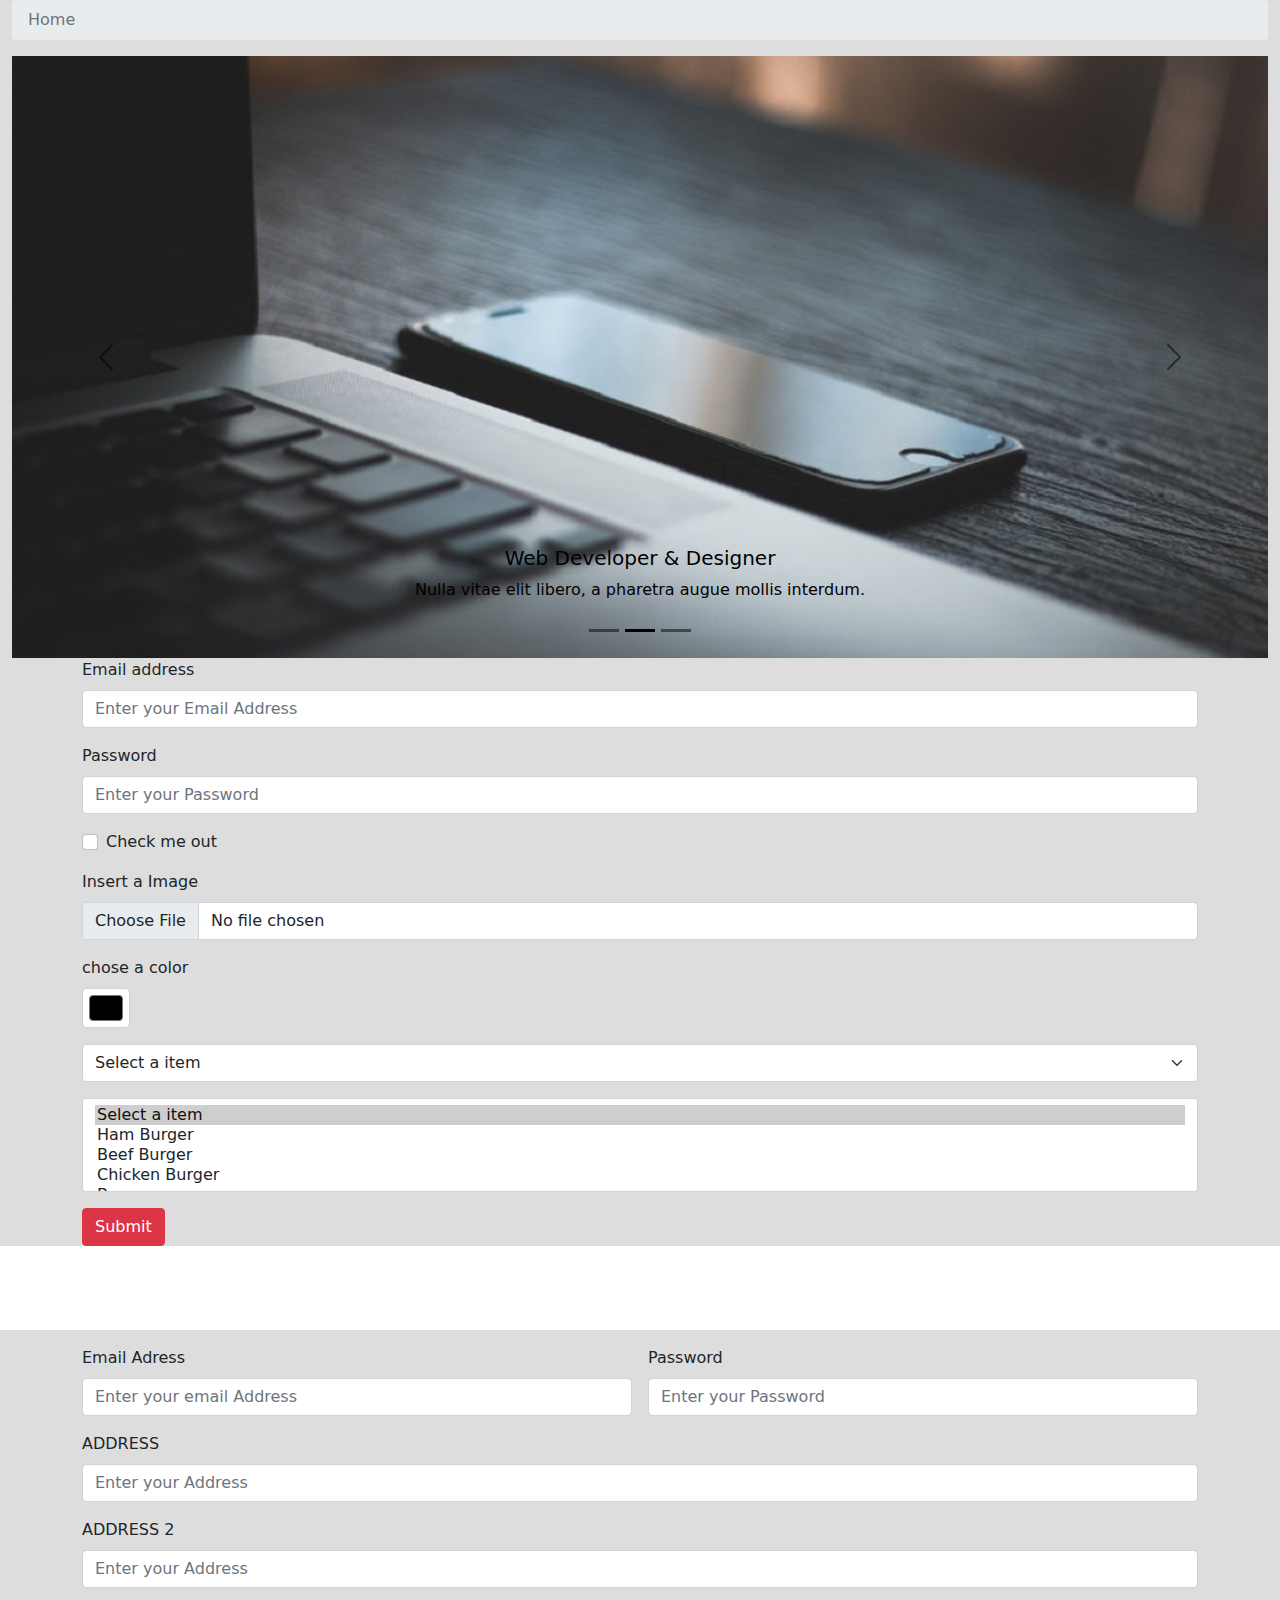
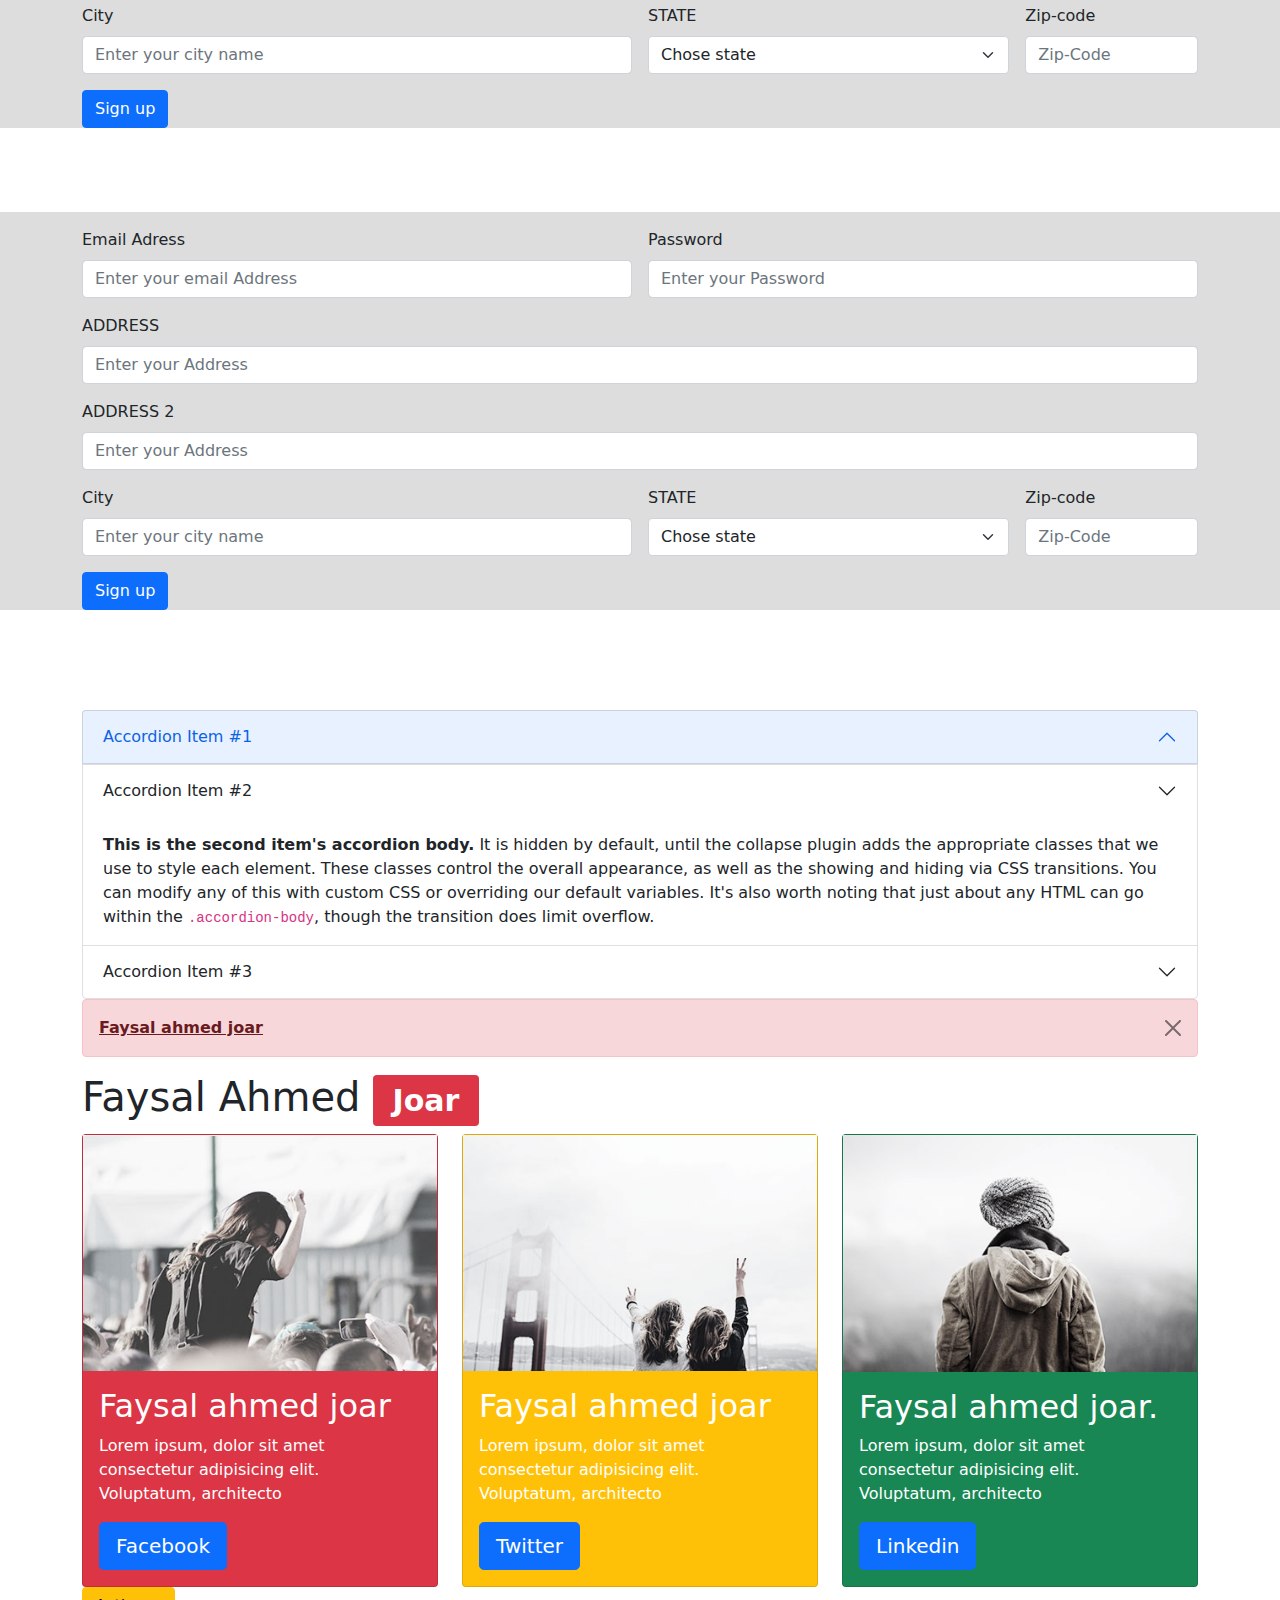
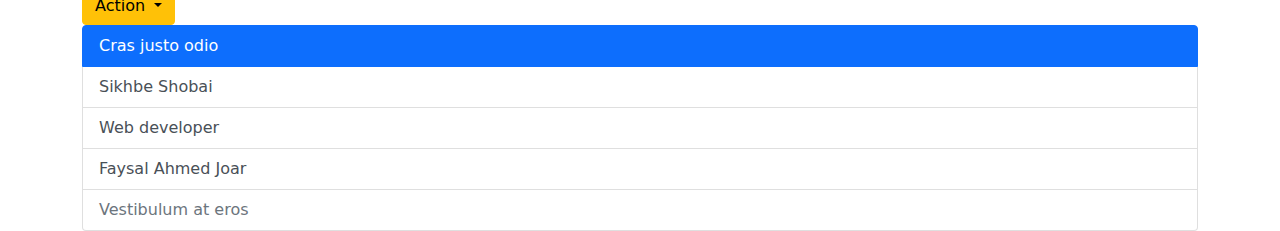
<file: index.html>
<!doctype html>
<html lang="en">
  <head>
    <!-- Required meta tags -->
    <meta charset="utf-8">
    <meta name="viewport" content="width=device-width, initial-scale=1">

    <!--CSS links-->
    <link rel="stylesheet" href="css/bootstrap.css">
    <link rel="stylesheet" href="css/style.css">
    <link rel="stylesheet" href="css/media.css">

    <title>Practice 2</title>
  </head>
  <body>
<section class="form1">


    <div class="container-fluid">


      <nav aria-label="breadcrumb">
          <ol class="breadcrumb">
            <li class="breadcrumb-item active" aria-current="page">Home</li></ol>
      </nav>

    </div>

  <!-- slider satrt -->

  <div class="container-fluid">
    
        <div id="carouselex" class="carousel  carousel-dark slide" data-ride="carousel">

          <ol class="carousel-indicators">
              <li data-target="#carouselex" data-slide-to="0" ></li>
              <li data-target="#carouselex" data-slide-to="1" class="active"></li>
              <li data-target="#carouselex" data-slide-to="2"></li>
          </ol>


            <div class="carousel-inner">


              <div class="carousel-item " data-interval="5000">
                <img src="images/banner.jpg" class="d-block w-100" alt="...">
                <div class="carousel-caption d-none d-md-block">
                    <h5>Web Developer & Designer</h5>
                    <p>Nulla vitae elit libero, a pharetra augue mollis interdum.</p>
              </div>
              </div>
            <div class="carousel-item active" data-interval="5000">
                <img src="images/banner (2).jpg" class="d-block w-100" alt="...">
                <div class="carousel-caption d-none d-md-block">
                    <h5>Web Developer & Designer</h5>
                    <p>Nulla vitae elit libero, a pharetra augue mollis interdum.</p>
              </div>
              </div>
              <div class="carousel-item" data-interval="5000">
                <img src="images/minimo_bnnaer.jpg" class="d-block w-100" alt="...">
                <div class="carousel-caption d-none d-md-block">
                    <h5>Web Developer & Designer</h5>
                    <p>Nulla vitae elit libero, a pharetra augue mollis interdum.</p>
              </div>
              </div>

  <a class="carousel-control-prev" href="#carouselex" role="button" data-slide="prev">
    <span class="carousel-control-prev-icon" aria-hidden="true"></span>
    <span class="visually-hidden">Previous</span></a>

  <a class="carousel-control-next" href="#carouselex" role="button" data-slide="next">
    <span class="carousel-control-next-icon" aria-hidden="true"></span>
    <span class="visually-hidden">Next</span></a>
            </div>
        </div>
  </div>

  <div class="container">
    <form>

          <div class="mb-3">
            <label for="s_email" class="form-label">Email address</label>
            <input type="email" class="form-control s_email" id="s_email" name="s_email" placeholder="Enter your Email Address" required>
          </div>

          <div class="mb-3">
            <label for="password1" class="form-label">Password</label>
            <input type="password" class="form-control password1" id="password1" name="password1" placeholder="Enter your Password" required>
          </div>

          <div class="mb-3 form-check">
            <input type="checkbox" class="form-check-input" id="exampleCheck1">
            <label class="form-check-label" for="exampleCheck1">Check me out</label>
          </div>

          <div class="mb-3">
            <label for="formfile" class="form-label">Insert a Image</label>
            <input class="form-control" type="file" id="formfile">
          </div>

          <div class="mb-3">
            <label for="color" class="form-label">chose a color</label>
            <input class="form-control form-control-color" type="color" id="color" value="red">
          </div>

          <div class="mb-3">

            <select class="form-select" aria-label="Default select">
            <option selected>Select a item</option>
            <option value="1">Ham Burger</option>
            <option value="2">Beef Burger</option>
            <option value="3">Chicken Burger</option>
          </select>

          </div>

          <div class="mb-3">

            <select class="form-select" multiple aria-label="multiple select example">
            <option selected>Select a item</option>
            <option value="1">Ham Burger</option>
            <option value="2">Beef Burger</option>
            <option value="3">Chicken Burger</option>
            <option value="4">Beer</option>
            <option value="5">Pizza</option>
          </select>

          </div>

          <button type="submit" class="btn btn-danger">Submit</button>

        </form>
  </div>
          


    </section>


<section class="form">

  <div class="container">
      <form class="row g-3">
        
          <div class="col-md-6">
           <label for="email1" class="form-label">Email Adress</label>
           <input type="email" class="form-control email1" id="email1" name="email1" placeholder="Enter your email Address" required>
          </div>

          <div class="col-md-6">
           <label for="password2" class="form-label">Password</label>
           <input type="password" class="form-control password2" id="password2" name="password1" placeholder="Enter your Password" required>
          </div>

          <div class="col-md-12">
           <label for="adress"  class="form-label">ADDRESS</label>
           <input type="text" class="form-control adress" id="adress" name="adress" placeholder="Enter your Address" required>
          </div>

          <div class="col-md-12">
           <label for="adress2" class="form-label">ADDRESS 2</label>
           <input type="text" class="form-control adress2" id="adress2" name="adress2" placeholder="Enter your Address" required>
          </div>

          <div class="col-md-6">
           <label for="city" class="form-label">City</label>
           <input type="text" class="form-control city" id="city" name="city" placeholder="Enter your city name" required>
          </div>

          <div class="col-md-4">

           <label for="state" class="form-label">STATE</label>

           <select id="state" class="form-select">
             
              <option selected>Chose state</option>
              <option>Dhaka</option>
              <option>Gazipur</option>
              <option>khulna</option>
              <option>Rangpur</option>
              <option>Rajsahi</option>
              <option>Barishal</option>

           </select>

          </div>

          <div class="col-md-2">
           <label for="zip" class="form-label">Zip-code</label>
           <input type="text" class="form-control zip" id="zip" name="zip" placeholder="Zip-Code">
          </div>

          <div class="col-md-2">
            <button type="submit" class="btn btn-primary">Sign up</button>
          </div>

      </form>
    </div>
</section>


<section class="form2">

  <div class="container">
      <form class="row g-3 needs-validation" novalidate>
        
          <div class="col-md-6">
           <label for="email1" class="form-label">Email Adress</label>
           <input type="email" class="form-control email1" id="email1" name="email1" placeholder="Enter your email Address" required >
           <div class="valid-feedback">Looks Good!</div>
           <div class="invalid-feedback">Write valid mail.</div>
          </div>

          <div class="col-md-6">
           <label for="password2" class="form-label">Password</label>
           <input type="password" class="form-control password2" id="password2" name="password1" placeholder="Enter your Password" required>
            <div class="valid-feedback">Looks Good!</div>
           <div class="invalid-feedback">Insert password.</div>
          </div>

          <div class="col-md-12">
           <label for="adress"  class="form-label">ADDRESS</label>
           <input type="text" class="form-control adress" id="adress" name="adress" placeholder="Enter your Address" required>

            <div class="valid-feedback">Looks Good!</div>
           <div class="invalid-feedback">Write valid Address.</div>
          </div>

          <div class="col-md-12">
           <label for="adress2" class="form-label">ADDRESS 2</label>
           <input type="text" class="form-control adress2" id="adress2" name="adress2" placeholder="Enter your Address" required>
           <div class="valid-feedback">Looks Good!</div>
           <div class="invalid-feedback">Write valid Address.</div>
          </div>

          <div class="col-md-6">
           <label for="city" class="form-label">City</label>
           <input type="text" class="form-control city" id="city" name="city" placeholder="Enter your city name" required>
           <div class="valid-feedback">Looks Good!</div>
           <div class="invalid-feedback">Write valid City.</div>
          </div>

          <div class="col-md-4">

           <label for="state" class="form-label">STATE</label>

           <select id="state" class="form-select">
             
              <option selected>Chose state</option>
              <option>Dhaka</option>
              <option>Gazipur</option>
              <option>khulna</option>
              <option>Rangpur</option>
              <option>Rajsahi</option>
              <option>Barishal</option>

           </select>

          </div>

          <div class="col-md-2">
           <label for="zip" class="form-label">Zip-code</label>
           <input type="text" class="form-control zip" id="zip" name="zip" placeholder="Zip-Code">
          </div>

          <div class="col-md-2">
            <button type="submit" class="btn btn-primary">Sign up</button>
          </div>

      </form>
    </div>
</section>


<section class="faq">
  <div class="container">
      
    <div class="accordion" id="accordion1">
  <div class="accordion-item">
    <h2 class="accordion-header" id="heading1">
      <button class="accordion-button" type="button" data-toggle="collapse" data-target="#collapse1" aria-expanded="false" aria-controls="collapse1">
        Accordion Item #1
      </button>
    </h2>
    <div id="collapse1" class="accordion-collapse collapse" aria-labelledby="heading1" data-parent="#accordion1">
      <div class="accordion-body">
        <strong>This is the first item's accordion body.</strong> It is hidden by default, until the collapse plugin adds the appropriate classes that we use to style each element. These classes control the overall appearance, as well as the showing and hiding via CSS transitions. You can modify any of this with custom CSS or overriding our default variables. It's also worth noting that just about any HTML can go within the <code>.accordion-body</code>, though the transition does limit overflow.
      </div>
    </div>
  </div>
  <div class="accordion-item">
    <h2 class="accordion-header" id="heading2">
      <button class="accordion-button collapsed" type="button" data-toggle="collapse" data-target="#collapse2" aria-expanded="true" aria-controls="collapse2">
        Accordion Item #2
      </button>
    </h2>
    <div id="collapse2" class="accordion-collapse collapse show" aria-labelledby="heading2" data-parent="#accordion1">
      <div class="accordion-body">
        <strong>This is the second item's accordion body.</strong> It is hidden by default, until the collapse plugin adds the appropriate classes that we use to style each element. These classes control the overall appearance, as well as the showing and hiding via CSS transitions. You can modify any of this with custom CSS or overriding our default variables. It's also worth noting that just about any HTML can go within the <code>.accordion-body</code>, though the transition does limit overflow.
      </div>
    </div>
  </div>
  <div class="accordion-item">
    <h2 class="accordion-header" id="heading3">
      <button class="accordion-button collapsed" type="button" data-toggle="collapse" data-target="#collapse3" aria-expanded="false" aria-controls="collapse3">
        Accordion Item #3
      </button>
    </h2>
    <div id="collapse3" class="accordion-collapse collapse" aria-labelledby="heading3" data-parent="#accordion1">
      <div class="accordion-body">
        <strong>This is the third item's accordion body.</strong> It is hidden by default, until the collapse plugin adds the appropriate classes that we use to style each element. These classes control the overall appearance, as well as the showing and hiding via CSS transitions. You can modify any of this with custom CSS or overriding our default variables. It's also worth noting that just about any HTML can go within the <code>.accordion-body</code>, though the transition does limit overflow.
      </div>
    </div>
  </div>
</div>

  </div>
</section>


  <div class="container">
    <div class="alert alert-danger alert-dismissible fade show" role="alert" >
     <a href="http://coderjoar.com" class="alert-link">Faysal ahmed joar</a>
      <button type="button" class="btn-close" data-dismiss="alert" aria-label="Close"></button>
    </div>
  </div>
<div class="container">
  <div class="mx-auto">
    <h1>Faysal Ahmed <span class="badge bg-danger mx-auto">Joar</span></h1>
  </div>
</div>


  <div class="container">
    <div class="row">
      <div class="col-md-4">
        <div class="card bg-danger text-white">
          <img src="images/minimo1.jpg" alt="minimo">
          <div class="card-body">
            <h2 class="card-title">Faysal ahmed joar</h2>
            <p>Lorem ipsum, dolor sit amet consectetur adipisicing elit. Voluptatum, architecto</p>
            <a href="https://facebook.com/coderjoar" class="btn btn-primary btn-lg">Facebook</a>
          </div>
        </div>
      </div>

      <div class="col-md-4">
        <div class="card bg-warning text-white">
          <img src="images/minimo2.jpg" alt="minimo">
          <div class="card-body">
            <h2 class="card-title">Faysal ahmed joar</h2>
            <p class="card-text">Lorem ipsum, dolor sit amet consectetur adipisicing elit. Voluptatum, architecto</p>
            <a href="https://twitter.com/coderjoar" class="btn btn-primary btn-lg">Twitter</a>
          </div>
        </div>
      </div>

      <div class="col-md-4">
        <div class="card bg-success text-white">
          <img src="images/minimo3.jpg" alt="minimo">
          <div class="card-body">
            <h2 class="card-title">Faysal ahmed joar.</h2>
            <p class="card-text">Lorem ipsum, dolor sit amet consectetur adipisicing elit. Voluptatum, architecto</p>
            <a href="https://linkedin.com/coderjoar" class="btn btn-primary btn-lg">Linkedin</a>
          </div>
        </div>
      </div>
    </div>


    </div>


    <div class="container">
      

          <div class="btn-group">
            <button type="button" class="btn btn-warning dropdown-toggle" data-toggle="dropdown" aria-expanded="false">
              Action
            </button>
            <ul class="dropdown-menu">
              <li><a class="dropdown-item" href="#">Facebook</a></li>
              <li><a class="dropdown-item" href="#">Twitter</a></li>
              <li><a class="dropdown-item" href="#"> Linkedin</a></li>
              <li><hr class="dropdown-divider">Instagram</li>
              <li><a class="dropdown-item" href="#">Separated link</a></li>
            </ul>
          </div>


          <div class="list-group">
                  <a href="#" class="list-group-item list-group-item-action active" aria-current="true">
                    Cras justo odio
                  </a>
                  <a href="#" class="list-group-item list-group-item-action">Sikhbe Shobai</a>
                  <a href="#" class="list-group-item list-group-item-action">Web developer</a>
                  <a href="#" class="list-group-item list-group-item-action">Faysal Ahmed Joar</a>
                  <a href="#" class="list-group-item list-group-item-action disabled" tabindex="-1" aria-disabled="true">Vestibulum at eros</a>
          </div>


    </div>

    

    
      
 








    <!--JS Links-->
    <script src="js/popper.min.js"></script>
    <script src="js/bootstrap.bundle.min.js"></script>
    <script src="js/script.js"></script>
  </body>
</html>
</file>
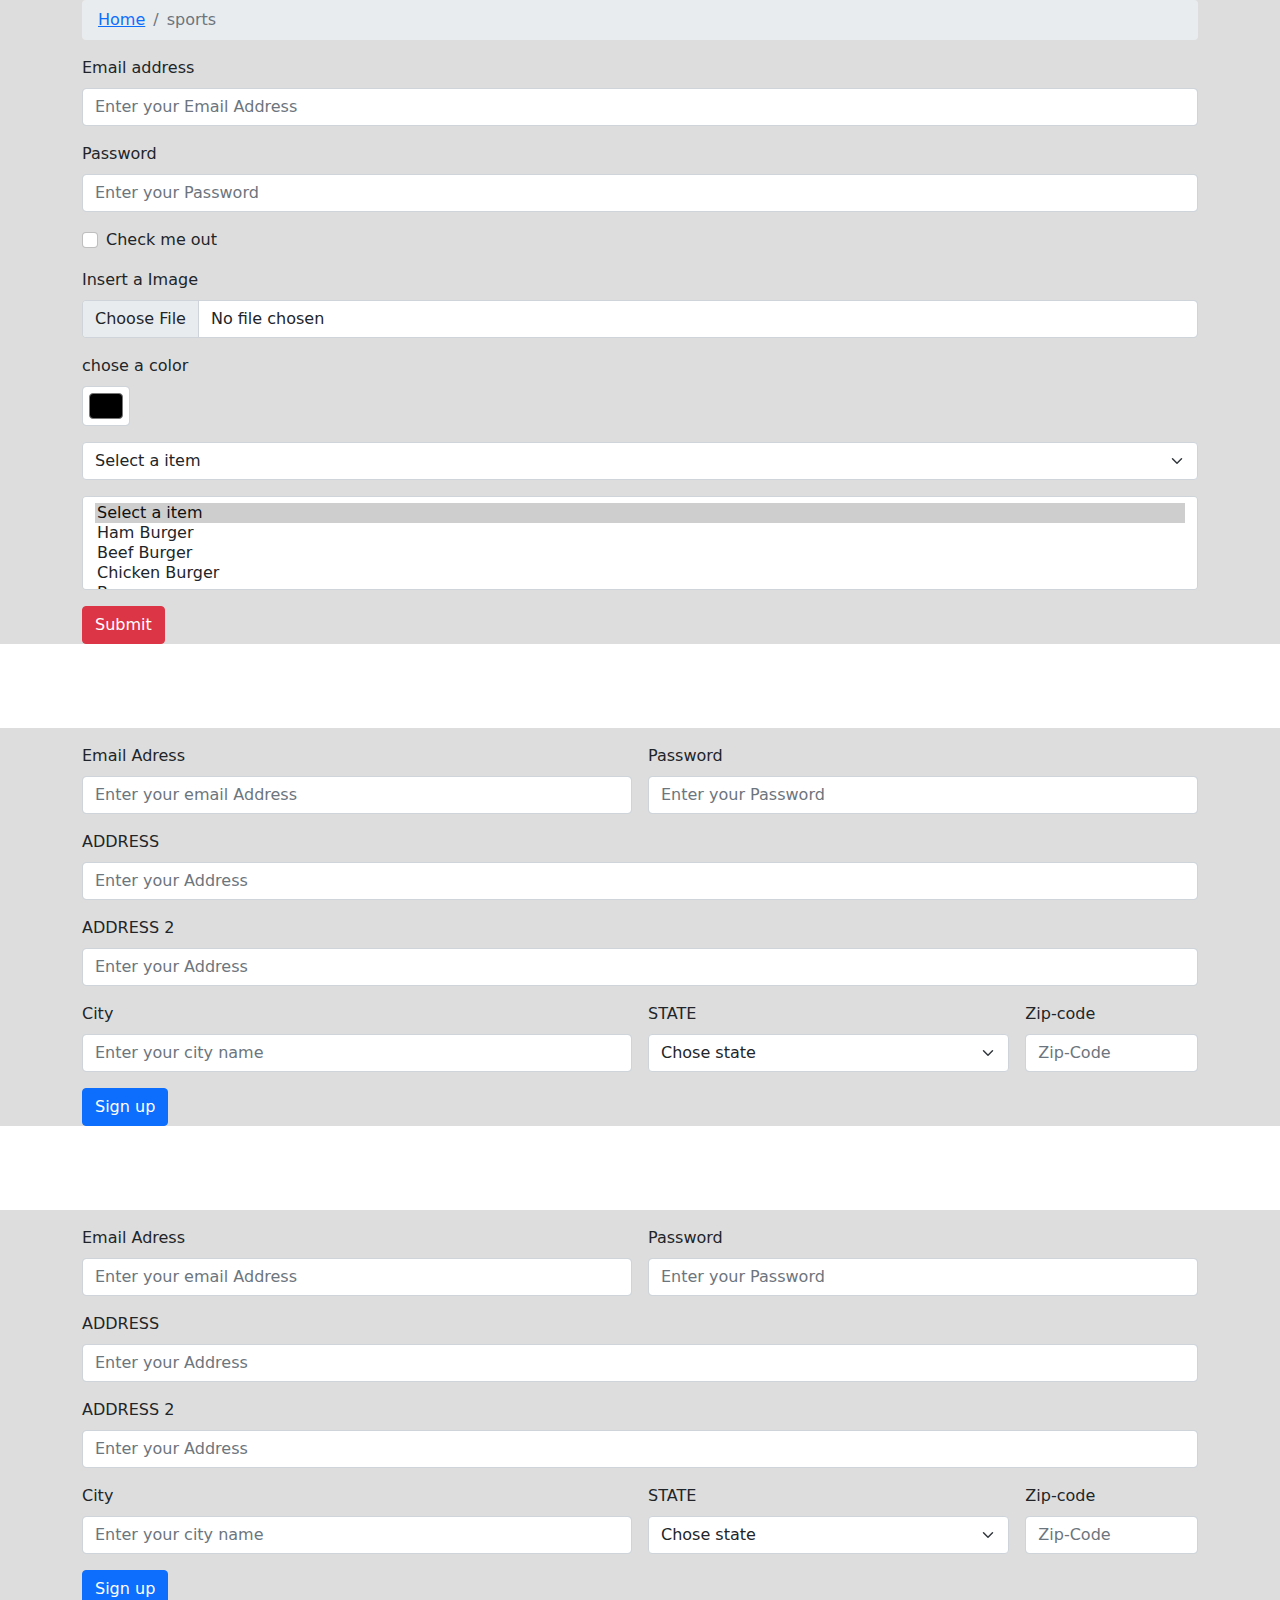
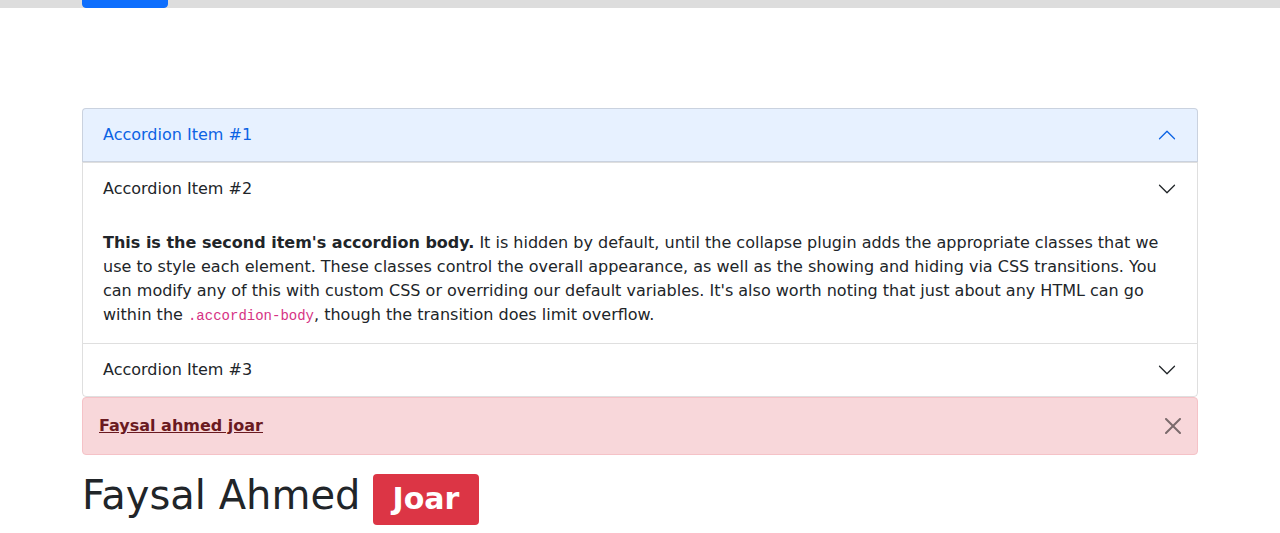
<file: football_cricket.html>
<!doctype html>
<html lang="en">
  <head>
    <!-- Required meta tags -->
    <meta charset="utf-8">
    <meta name="viewport" content="width=device-width, initial-scale=1">

    <!--CSS links-->
    <link rel="stylesheet" href="css/bootstrap.css">
    <link rel="stylesheet" href="css/style.css">
    <link rel="stylesheet" href="css/media.css">

    <title>Practice 2</title>
  </head>
  <body>
<section class="form1">
    <div class="container">


      <nav aria-label="breadcrumb">
          <ol class="breadcrumb">
            <li class="breadcrumb-item"><a href="index.html">Home</a></li>
            <li class="breadcrumb-item active" aria-current="page">sports</li>
          </ol>
      </nav>

          
        <form>

          <div class="mb-3">
            <label for="s_email" class="form-label">Email address</label>
            <input type="email" class="form-control s_email" id="s_email" name="s_email" placeholder="Enter your Email Address" required>
          </div>

          <div class="mb-3">
            <label for="password1" class="form-label">Password</label>
            <input type="password" class="form-control password1" id="password1" name="password1" placeholder="Enter your Password" required>
          </div>

          <div class="mb-3 form-check">
            <input type="checkbox" class="form-check-input" id="exampleCheck1">
            <label class="form-check-label" for="exampleCheck1">Check me out</label>
          </div>

          <div class="mb-3">
            <label for="formfile" class="form-label">Insert a Image</label>
            <input class="form-control" type="file" id="formfile">
          </div>

          <div class="mb-3">
            <label for="color" class="form-label">chose a color</label>
            <input class="form-control form-control-color" type="color" id="color" value="red">
          </div>

          <div class="mb-3">

            <select class="form-select" aria-label="Default select">
            <option selected>Select a item</option>
            <option value="1">Ham Burger</option>
            <option value="2">Beef Burger</option>
            <option value="3">Chicken Burger</option>
          </select>

          </div>

          <div class="mb-3">

            <select class="form-select" multiple aria-label="multiple select example">
            <option selected>Select a item</option>
            <option value="1">Ham Burger</option>
            <option value="2">Beef Burger</option>
            <option value="3">Chicken Burger</option>
            <option value="4">Beer</option>
            <option value="5">Pizza</option>
          </select>

          </div>

          <button type="submit" class="btn btn-danger">Submit</button>

        </form>

    </div>

    </section>


<section class="form">

  <div class="container">
      <form class="row g-3">
        
          <div class="col-md-6">
           <label for="email1" class="form-label">Email Adress</label>
           <input type="email" class="form-control email1" id="email1" name="email1" placeholder="Enter your email Address" required>
          </div>

          <div class="col-md-6">
           <label for="password2" class="form-label">Password</label>
           <input type="password" class="form-control password2" id="password2" name="password1" placeholder="Enter your Password" required>
          </div>

          <div class="col-md-12">
           <label for="adress"  class="form-label">ADDRESS</label>
           <input type="text" class="form-control adress" id="adress" name="adress" placeholder="Enter your Address" required>
          </div>

          <div class="col-md-12">
           <label for="adress2" class="form-label">ADDRESS 2</label>
           <input type="text" class="form-control adress2" id="adress2" name="adress2" placeholder="Enter your Address" required>
          </div>

          <div class="col-md-6">
           <label for="city" class="form-label">City</label>
           <input type="text" class="form-control city" id="city" name="city" placeholder="Enter your city name" required>
          </div>

          <div class="col-md-4">

           <label for="state" class="form-label">STATE</label>

           <select id="state" class="form-select">
             
              <option selected>Chose state</option>
              <option>Dhaka</option>
              <option>Gazipur</option>
              <option>khulna</option>
              <option>Rangpur</option>
              <option>Rajsahi</option>
              <option>Barishal</option>

           </select>

          </div>

          <div class="col-md-2">
           <label for="zip" class="form-label">Zip-code</label>
           <input type="text" class="form-control zip" id="zip" name="zip" placeholder="Zip-Code">
          </div>

          <div class="col-md-2">
            <button type="submit" class="btn btn-primary">Sign up</button>
          </div>

      </form>
    </div>


  

</section>


<section class="form2">

  <div class="container">
      <form class="row g-3 needs-validation" novalidate>
        
          <div class="col-md-6">
           <label for="email1" class="form-label">Email Adress</label>
           <input type="email" class="form-control email1" id="email1" name="email1" placeholder="Enter your email Address" required >
           <div class="valid-feedback">Looks Good!</div>
           <div class="invalid-feedback">Write valid mail.</div>
          </div>

          <div class="col-md-6">
           <label for="password2" class="form-label">Password</label>
           <input type="password" class="form-control password2" id="password2" name="password1" placeholder="Enter your Password" required>
            <div class="valid-feedback">Looks Good!</div>
           <div class="invalid-feedback">Insert password.</div>
          </div>

          <div class="col-md-12">
           <label for="adress"  class="form-label">ADDRESS</label>
           <input type="text" class="form-control adress" id="adress" name="adress" placeholder="Enter your Address" required>

            <div class="valid-feedback">Looks Good!</div>
           <div class="invalid-feedback">Write valid Address.</div>
          </div>

          <div class="col-md-12">
           <label for="adress2" class="form-label">ADDRESS 2</label>
           <input type="text" class="form-control adress2" id="adress2" name="adress2" placeholder="Enter your Address" required>
           <div class="valid-feedback">Looks Good!</div>
           <div class="invalid-feedback">Write valid Address.</div>
          </div>

          <div class="col-md-6">
           <label for="city" class="form-label">City</label>
           <input type="text" class="form-control city" id="city" name="city" placeholder="Enter your city name" required>
           <div class="valid-feedback">Looks Good!</div>
           <div class="invalid-feedback">Write valid City.</div>
          </div>

          <div class="col-md-4">

           <label for="state" class="form-label">STATE</label>

           <select id="state" class="form-select">
             
              <option selected>Chose state</option>
              <option>Dhaka</option>
              <option>Gazipur</option>
              <option>khulna</option>
              <option>Rangpur</option>
              <option>Rajsahi</option>
              <option>Barishal</option>

           </select>

          </div>

          <div class="col-md-2">
           <label for="zip" class="form-label">Zip-code</label>
           <input type="text" class="form-control zip" id="zip" name="zip" placeholder="Zip-Code">
          </div>

          <div class="col-md-2">
            <button type="submit" class="btn btn-primary">Sign up</button>
          </div>

      </form>
    </div>

</section>


<section class="faq">
  <div class="container">
      
    <div class="accordion" id="accordion1">
  <div class="accordion-item">
    <h2 class="accordion-header" id="heading1">
      <button class="accordion-button" type="button" data-toggle="collapse" data-target="#collapse1" aria-expanded="false" aria-controls="collapse1">
        Accordion Item #1
      </button>
    </h2>
    <div id="collapse1" class="accordion-collapse collapse" aria-labelledby="heading1" data-parent="#accordion1">
      <div class="accordion-body">
        <strong>This is the first item's accordion body.</strong> It is hidden by default, until the collapse plugin adds the appropriate classes that we use to style each element. These classes control the overall appearance, as well as the showing and hiding via CSS transitions. You can modify any of this with custom CSS or overriding our default variables. It's also worth noting that just about any HTML can go within the <code>.accordion-body</code>, though the transition does limit overflow.
      </div>
    </div>
  </div>
  <div class="accordion-item">
    <h2 class="accordion-header" id="heading2">
      <button class="accordion-button collapsed" type="button" data-toggle="collapse" data-target="#collapse2" aria-expanded="true" aria-controls="collapse2">
        Accordion Item #2
      </button>
    </h2>
    <div id="collapse2" class="accordion-collapse collapse show" aria-labelledby="heading2" data-parent="#accordion1">
      <div class="accordion-body">
        <strong>This is the second item's accordion body.</strong> It is hidden by default, until the collapse plugin adds the appropriate classes that we use to style each element. These classes control the overall appearance, as well as the showing and hiding via CSS transitions. You can modify any of this with custom CSS or overriding our default variables. It's also worth noting that just about any HTML can go within the <code>.accordion-body</code>, though the transition does limit overflow.
      </div>
    </div>
  </div>
  <div class="accordion-item">
    <h2 class="accordion-header" id="heading3">
      <button class="accordion-button collapsed" type="button" data-toggle="collapse" data-target="#collapse3" aria-expanded="false" aria-controls="collapse3">
        Accordion Item #3
      </button>
    </h2>
    <div id="collapse3" class="accordion-collapse collapse" aria-labelledby="heading3" data-parent="#accordion1">
      <div class="accordion-body">
        <strong>This is the third item's accordion body.</strong> It is hidden by default, until the collapse plugin adds the appropriate classes that we use to style each element. These classes control the overall appearance, as well as the showing and hiding via CSS transitions. You can modify any of this with custom CSS or overriding our default variables. It's also worth noting that just about any HTML can go within the <code>.accordion-body</code>, though the transition does limit overflow.
      </div>
    </div>
  </div>
</div>

  </div>
</section>


  <div class="container">
    <div class="alert alert-danger alert-dismissible fade show" role="alert" >
     <a href="http://coderjoar.com" class="alert-link">Faysal ahmed joar</a>
      <button type="button" class="btn-close" data-dismiss="alert" aria-label="Close"></button>
    </div>
  </div>
<div class="container">
    <h1>Faysal Ahmed <span class="badge bg-danger">Joar</span></h1>

</div>
    








    <!--JS Links-->
    <script src="js/popper.min.js"></script>
    <script src="js/bootstrap.bundle.min.js"></script>
    <script src="js/script.js"></script>
  </body>
</html>
</file>
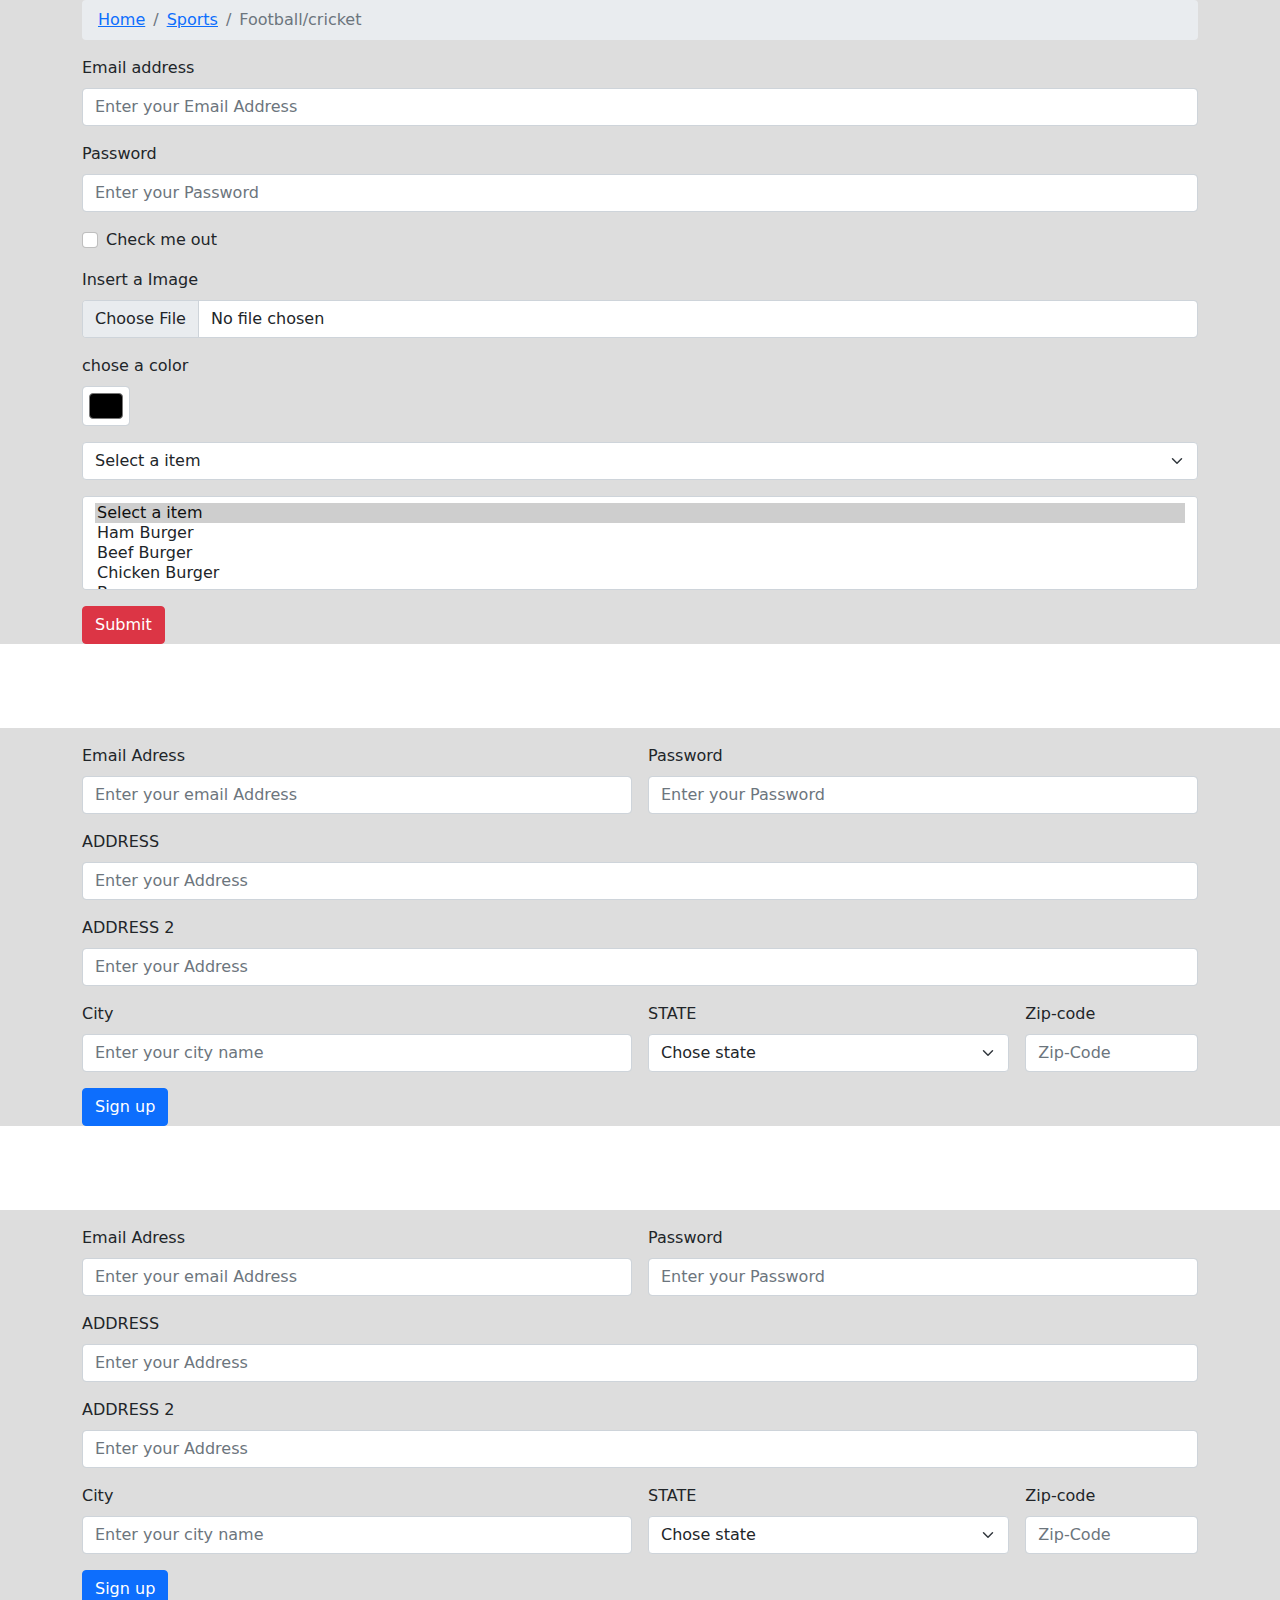
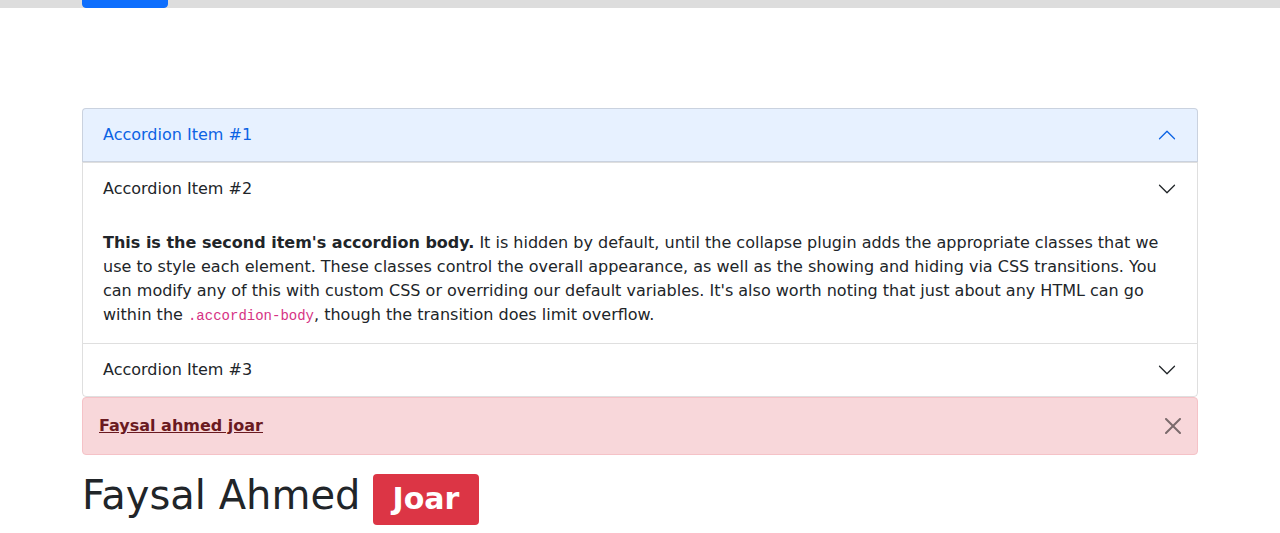
<file: Sports_item.html>
<!doctype html>
<html lang="en">
  <head>
    <!-- Required meta tags -->
    <meta charset="utf-8">
    <meta name="viewport" content="width=device-width, initial-scale=1">

    <!--CSS links-->
    <link rel="stylesheet" href="css/bootstrap.css">
    <link rel="stylesheet" href="css/style.css">
    <link rel="stylesheet" href="css/media.css">

    <title>Practice 2</title>
  </head>
  <body>
<section class="form1">
    <div class="container">

      <nav aria-label="breadcrumb">
            <ol class="breadcrumb">
              <li class="breadcrumb-item"><a href="index.html">Home</a></li>
              <li class="breadcrumb-item"><a href="Sports_item.html">Sports</a></li>
              <li class="breadcrumb-item active" aria-current="page">Football/cricket</li>
            </ol>
     </nav>
          
        <form>

          <div class="mb-3">
            <label for="s_email" class="form-label">Email address</label>
            <input type="email" class="form-control s_email" id="s_email" name="s_email" placeholder="Enter your Email Address" required>
          </div>

          <div class="mb-3">
            <label for="password1" class="form-label">Password</label>
            <input type="password" class="form-control password1" id="password1" name="password1" placeholder="Enter your Password" required>
          </div>

          <div class="mb-3 form-check">
            <input type="checkbox" class="form-check-input" id="exampleCheck1">
            <label class="form-check-label" for="exampleCheck1">Check me out</label>
          </div>

          <div class="mb-3">
            <label for="formfile" class="form-label">Insert a Image</label>
            <input class="form-control" type="file" id="formfile">
          </div>

          <div class="mb-3">
            <label for="color" class="form-label">chose a color</label>
            <input class="form-control form-control-color" type="color" id="color" value="red">
          </div>

          <div class="mb-3">

            <select class="form-select" aria-label="Default select">
            <option selected>Select a item</option>
            <option value="1">Ham Burger</option>
            <option value="2">Beef Burger</option>
            <option value="3">Chicken Burger</option>
          </select>

          </div>

          <div class="mb-3">

            <select class="form-select" multiple aria-label="multiple select example">
            <option selected>Select a item</option>
            <option value="1">Ham Burger</option>
            <option value="2">Beef Burger</option>
            <option value="3">Chicken Burger</option>
            <option value="4">Beer</option>
            <option value="5">Pizza</option>
          </select>

          </div>

          <button type="submit" class="btn btn-danger">Submit</button>

        </form>

    </div>

    </section>


<section class="form">

  <div class="container">
      <form class="row g-3">
        
          <div class="col-md-6">
           <label for="email1" class="form-label">Email Adress</label>
           <input type="email" class="form-control email1" id="email1" name="email1" placeholder="Enter your email Address" required>
          </div>

          <div class="col-md-6">
           <label for="password2" class="form-label">Password</label>
           <input type="password" class="form-control password2" id="password2" name="password1" placeholder="Enter your Password" required>
          </div>

          <div class="col-md-12">
           <label for="adress"  class="form-label">ADDRESS</label>
           <input type="text" class="form-control adress" id="adress" name="adress" placeholder="Enter your Address" required>
          </div>

          <div class="col-md-12">
           <label for="adress2" class="form-label">ADDRESS 2</label>
           <input type="text" class="form-control adress2" id="adress2" name="adress2" placeholder="Enter your Address" required>
          </div>

          <div class="col-md-6">
           <label for="city" class="form-label">City</label>
           <input type="text" class="form-control city" id="city" name="city" placeholder="Enter your city name" required>
          </div>

          <div class="col-md-4">

           <label for="state" class="form-label">STATE</label>

           <select id="state" class="form-select">
             
              <option selected>Chose state</option>
              <option>Dhaka</option>
              <option>Gazipur</option>
              <option>khulna</option>
              <option>Rangpur</option>
              <option>Rajsahi</option>
              <option>Barishal</option>

           </select>

          </div>

          <div class="col-md-2">
           <label for="zip" class="form-label">Zip-code</label>
           <input type="text" class="form-control zip" id="zip" name="zip" placeholder="Zip-Code">
          </div>

          <div class="col-md-2">
            <button type="submit" class="btn btn-primary">Sign up</button>
          </div>

      </form>
    </div>


  

</section>


<section class="form2">

  <div class="container">
      <form class="row g-3 needs-validation" novalidate>
        
          <div class="col-md-6">
           <label for="email1" class="form-label">Email Adress</label>
           <input type="email" class="form-control email1" id="email1" name="email1" placeholder="Enter your email Address" required >
           <div class="valid-feedback">Looks Good!</div>
           <div class="invalid-feedback">Write valid mail.</div>
          </div>

          <div class="col-md-6">
           <label for="password2" class="form-label">Password</label>
           <input type="password" class="form-control password2" id="password2" name="password1" placeholder="Enter your Password" required>
            <div class="valid-feedback">Looks Good!</div>
           <div class="invalid-feedback">Insert password.</div>
          </div>

          <div class="col-md-12">
           <label for="adress"  class="form-label">ADDRESS</label>
           <input type="text" class="form-control adress" id="adress" name="adress" placeholder="Enter your Address" required>

            <div class="valid-feedback">Looks Good!</div>
           <div class="invalid-feedback">Write valid Address.</div>
          </div>

          <div class="col-md-12">
           <label for="adress2" class="form-label">ADDRESS 2</label>
           <input type="text" class="form-control adress2" id="adress2" name="adress2" placeholder="Enter your Address" required>
           <div class="valid-feedback">Looks Good!</div>
           <div class="invalid-feedback">Write valid Address.</div>
          </div>

          <div class="col-md-6">
           <label for="city" class="form-label">City</label>
           <input type="text" class="form-control city" id="city" name="city" placeholder="Enter your city name" required>
           <div class="valid-feedback">Looks Good!</div>
           <div class="invalid-feedback">Write valid City.</div>
          </div>

          <div class="col-md-4">

           <label for="state" class="form-label">STATE</label>

           <select id="state" class="form-select">
             
              <option selected>Chose state</option>
              <option>Dhaka</option>
              <option>Gazipur</option>
              <option>khulna</option>
              <option>Rangpur</option>
              <option>Rajsahi</option>
              <option>Barishal</option>

           </select>

          </div>

          <div class="col-md-2">
           <label for="zip" class="form-label">Zip-code</label>
           <input type="text" class="form-control zip" id="zip" name="zip" placeholder="Zip-Code">
          </div>

          <div class="col-md-2">
            <button type="submit" class="btn btn-primary">Sign up</button>
          </div>

      </form>
    </div>

</section>


<section class="faq">
  <div class="container">
      
    <div class="accordion" id="accordion1">
  <div class="accordion-item">
    <h2 class="accordion-header" id="heading1">
      <button class="accordion-button" type="button" data-toggle="collapse" data-target="#collapse1" aria-expanded="false" aria-controls="collapse1">
        Accordion Item #1
      </button>
    </h2>
    <div id="collapse1" class="accordion-collapse collapse" aria-labelledby="heading1" data-parent="#accordion1">
      <div class="accordion-body">
        <strong>This is the first item's accordion body.</strong> It is hidden by default, until the collapse plugin adds the appropriate classes that we use to style each element. These classes control the overall appearance, as well as the showing and hiding via CSS transitions. You can modify any of this with custom CSS or overriding our default variables. It's also worth noting that just about any HTML can go within the <code>.accordion-body</code>, though the transition does limit overflow.
      </div>
    </div>
  </div>
  <div class="accordion-item">
    <h2 class="accordion-header" id="heading2">
      <button class="accordion-button collapsed" type="button" data-toggle="collapse" data-target="#collapse2" aria-expanded="true" aria-controls="collapse2">
        Accordion Item #2
      </button>
    </h2>
    <div id="collapse2" class="accordion-collapse collapse show" aria-labelledby="heading2" data-parent="#accordion1">
      <div class="accordion-body">
        <strong>This is the second item's accordion body.</strong> It is hidden by default, until the collapse plugin adds the appropriate classes that we use to style each element. These classes control the overall appearance, as well as the showing and hiding via CSS transitions. You can modify any of this with custom CSS or overriding our default variables. It's also worth noting that just about any HTML can go within the <code>.accordion-body</code>, though the transition does limit overflow.
      </div>
    </div>
  </div>
  <div class="accordion-item">
    <h2 class="accordion-header" id="heading3">
      <button class="accordion-button collapsed" type="button" data-toggle="collapse" data-target="#collapse3" aria-expanded="false" aria-controls="collapse3">
        Accordion Item #3
      </button>
    </h2>
    <div id="collapse3" class="accordion-collapse collapse" aria-labelledby="heading3" data-parent="#accordion1">
      <div class="accordion-body">
        <strong>This is the third item's accordion body.</strong> It is hidden by default, until the collapse plugin adds the appropriate classes that we use to style each element. These classes control the overall appearance, as well as the showing and hiding via CSS transitions. You can modify any of this with custom CSS or overriding our default variables. It's also worth noting that just about any HTML can go within the <code>.accordion-body</code>, though the transition does limit overflow.
      </div>
    </div>
  </div>
</div>

  </div>
</section>


  <div class="container">
    <div class="alert alert-danger alert-dismissible fade show" role="alert" >
     <a href="http://coderjoar.com" class="alert-link">Faysal ahmed joar</a>
      <button type="button" class="btn-close" data-dismiss="alert" aria-label="Close"></button>
    </div>
  </div>
<div class="container">
    <h1>Faysal Ahmed <span class="badge bg-danger">Joar</span></h1>

</div>
    








    <!--JS Links-->
    <script src="js/popper.min.js"></script>
    <script src="js/bootstrap.bundle.min.js"></script>
    <script src="js/script.js"></script>
  </body>
</html>
</file>
<file: css/style.css>
.form1, .form, .form2{
	margin-bottom: 100px;
	background-color: #dddddd;
}
</file>
<file: css/media.css>
/*Custom small devices (portrait phones, less than 576px)*/
@media (max-width: 320px) {}
/*Extra small devices (portrait phones, less than 576px)*/
@media (min-width: 321px) and (max-width: 575.98px) {}
/*Small devices (landscape phones, 576px and up)*/
@media (min-width: 576px) and (max-width: 767.98px) {}
 /*Medium devices (tablets, 768px and up)*/
@media (min-width: 768px) and (max-width: 991.98px) {}
/*Large devices (desktops, 992px and up)*/
@media (min-width: 992px) and (max-width: 1199.98px) {}
/*Extra Large devices (desktops, 1200px and up)*/
@media (min-width: 1200px) and (max-width: 1399.98px) {}
/*Extra Extra large devices (larger desktops, 1400px and up)*/
@media (min-width: 1400px) and (max-width: 1699.98px) {}
/*Custom large devices (larger desktops, 1400px and up)*/
@media (min-width: 1700px) and (max-width: 1999.98px) {}
/*custom large devices (larger desktops, 1400px and up)*/
@media (min-width: 2000px) {}
</file>
